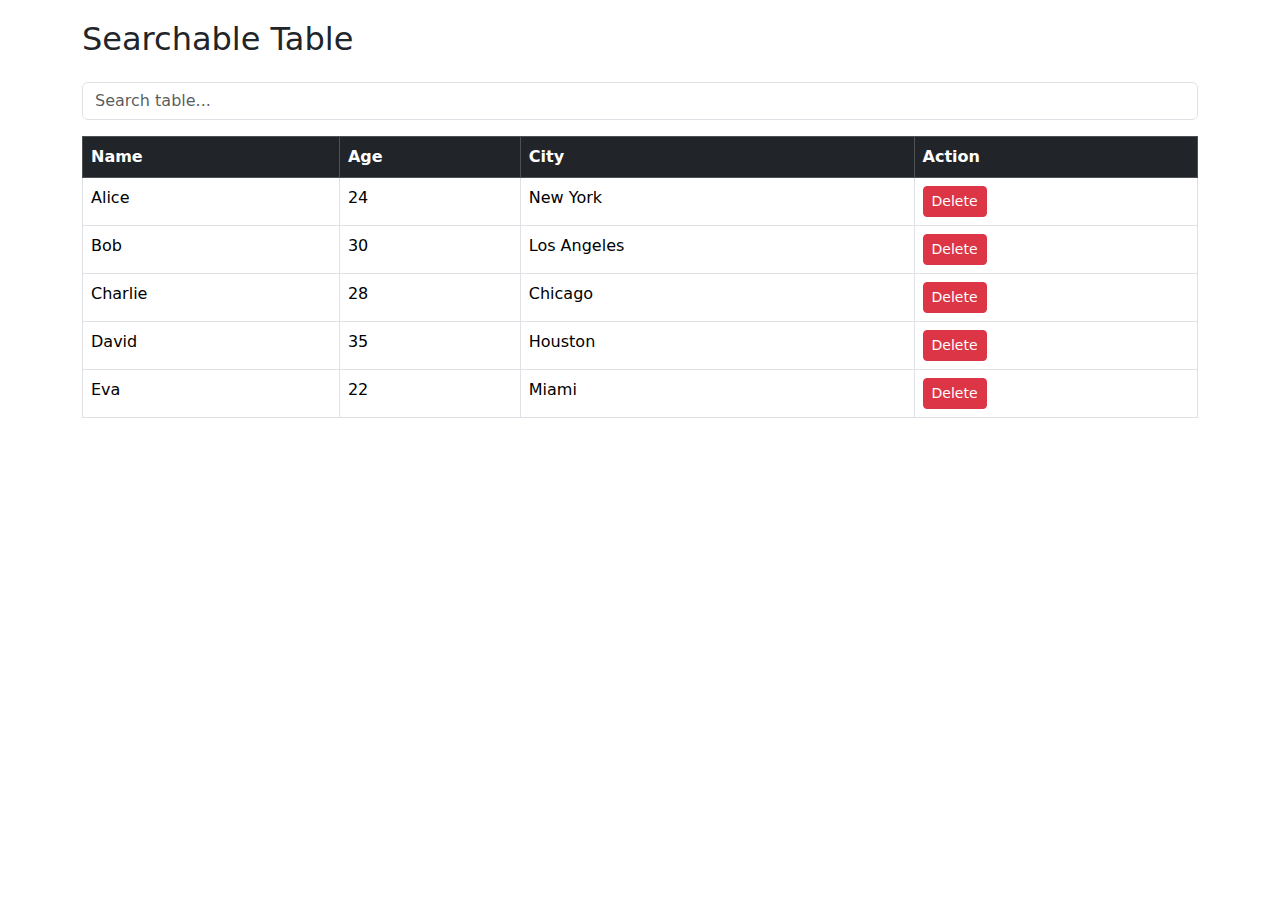
<file: FilterTable/index.html>
<!DOCTYPE html>
<html lang="en">

<head>
    <meta charset="UTF-8">
    <meta name="viewport" content="width=device-width, initial-scale=1">
    <title>Filterable Table</title>
    <link href="https://cdn.jsdelivr.net/npm/bootstrap@5.3.0/dist/css/bootstrap.min.css" rel="stylesheet">
    <link rel="stylesheet" href="styles.css">
</head>

<body>

    <div class="container">
        <h2 class="mb-4">Searchable Table</h2>
        <input type="text" id="searchInput" class="form-control" placeholder="Search table...">

        <table class="table table-bordered table-hover mt-3">
            <thead class="table-dark">
                <tr>
                    <th>Name</th>
                    <th>Age</th>
                    <th>City</th>
                    <th>Action</th>
                </tr>
            </thead>
            <tbody id="tableBody">
                <tr>
                    <td>Alice</td>
                    <td>24</td>
                    <td>New York</td>
                    <td><button class="btn btn-danger btn-sm delete-btn">Delete</button></td>
                </tr>

                <tr>
                    <td>Bob</td>
                    <td>30</td>
                    <td>Los Angeles</td>
                    <td><button class="btn btn-danger btn-sm delete-btn">Delete</button></td>
                <tr>
                    <td>Charlie</td>
                    <td>28</td>
                    <td>Chicago</td>
                    <td><button class="btn btn-danger btn-sm delete-btn">Delete</button></td>

                </tr>

                <tr>
                    <td>David</td>
                    <td>35</td>
                    <td>Houston</td>
                    <td><button class="btn btn-danger btn-sm delete-btn">Delete</button></td>

                </tr>
                <tr>
                    <td>Eva</td>
                    <td>22</td>
                    <td>Miami</td>
                    <td><button class="btn btn-danger btn-sm delete-btn">Delete</button></td>

                </tr>
            </tbody>
        </table>

        <p id="errorMsg" class="text-danger mt-2" style="display: none;">No matching records found.</p>

    </div>

    <script src="script.js"></script>
</body>

</html>
</file>
<file: FilterTable/styles.css>
body {
    padding: 20px;
  }
  
  #searchInput {
    margin-bottom: 15px;
  }
</file>
